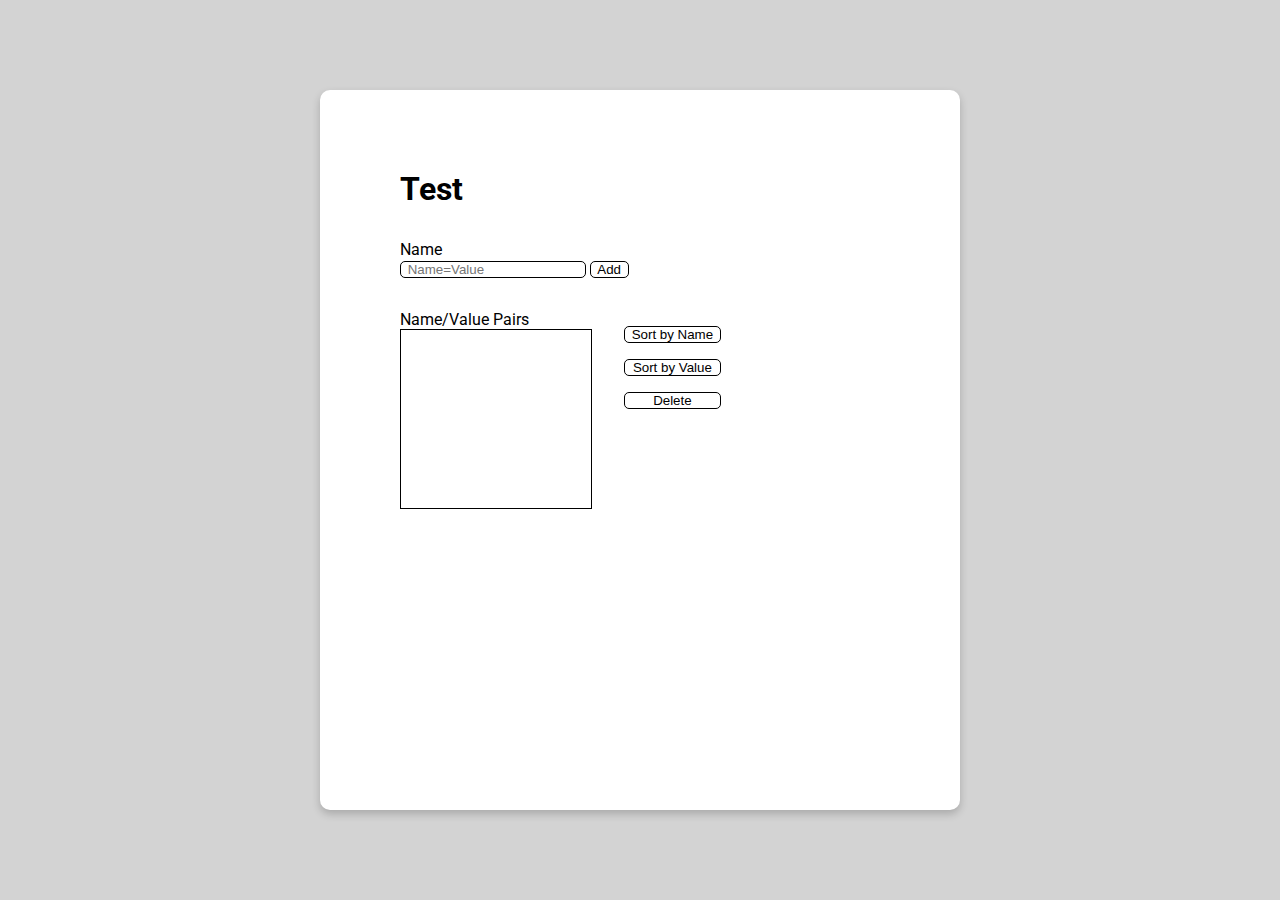
<file: task1/index.html>
<!doctype html>
<html lang="en">
<head>
    <meta charset="UTF-8">
    <meta name="viewport"
          content="width=device-width, user-scalable=no, initial-scale=1.0, maximum-scale=1.0, minimum-scale=1.0">
    <meta http-equiv="X-UA-Compatible" content="ie=edge">
    <title>Document</title>
    <link href="https://fonts.googleapis.com/css2?family=Roboto:ital,wght@0,100..900;1,100..900&display=swap" rel="stylesheet">
    <link rel="stylesheet" href="css/styles.css">
    <link rel="stylesheet" href="css/styles-480.css">
    <link rel="stylesheet" href="css/styles-769-1279.css">
</head>
<body>
<main>
    <section class="container">
        <h1>Test</h1>
        <form action="">
            <label for="pair-input">Name</label>
            <input type="text" id="pair-input" name="pair-input" placeholder="Name=Value">
            <button id="add-btn">Add</button>
        </form>
        <div class="output-wrapper">
            <div class="output-container" id="output-container">
                <p>Name/Value Pairs</p>
                <div id="output">

                </div>
            </div>
            <div class="button-container">
                <button id="sort-by-name-btn">Sort by Name</button>
                <button id="sort-by-value-btn">Sort by Value</button>
                <button id="delete-btn">Delete</button>
            </div>
        </div>
    </section>
</main>
<script src="js/main.js"></script>
</body>
</html>
</file>
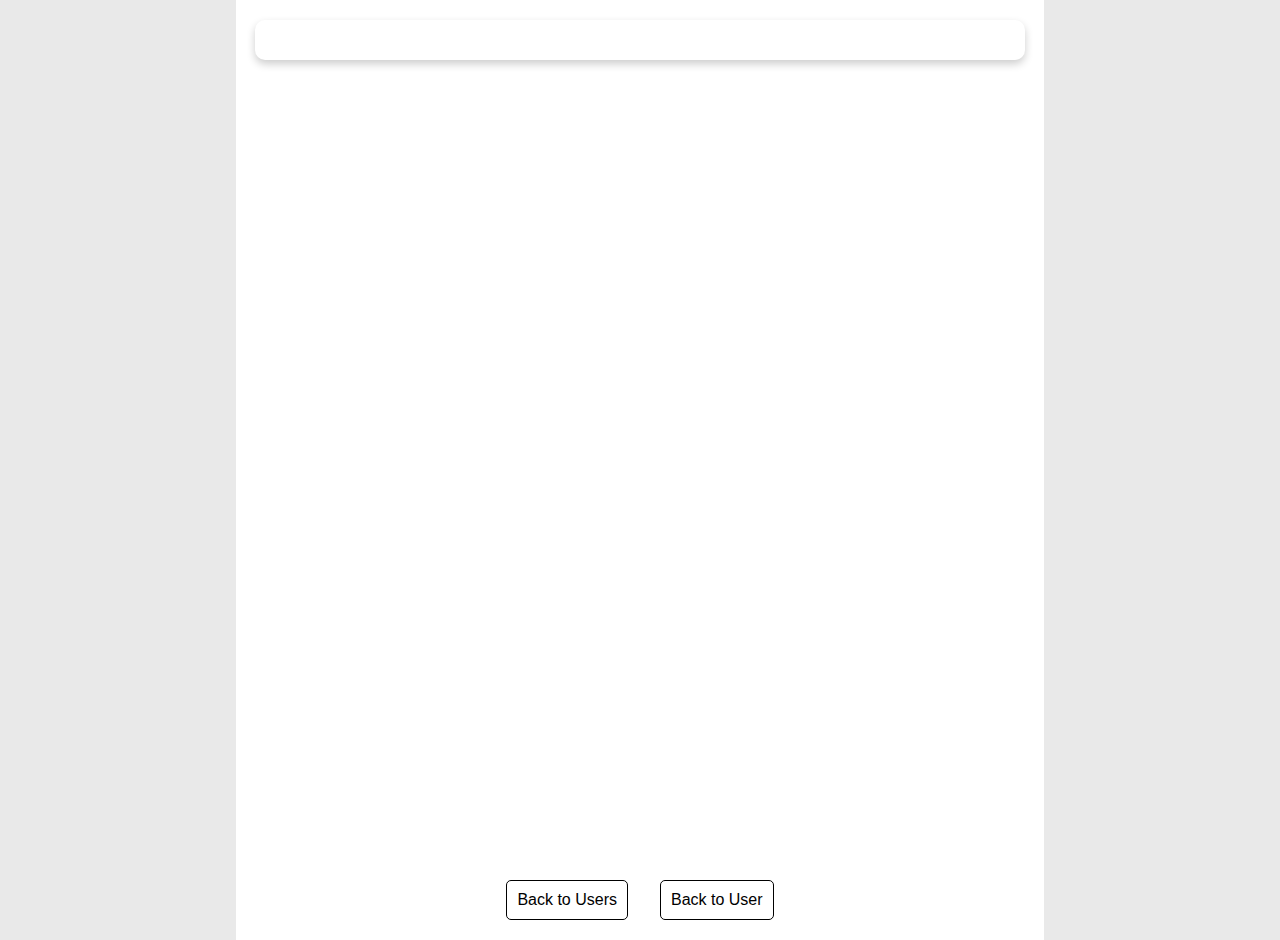
<file: task2/post-details.html>
<!doctype html>
<html lang="en">
<head>
    <meta charset="UTF-8">
    <meta name="viewport"
          content="width=device-width, user-scalable=no, initial-scale=1.0, maximum-scale=1.0, minimum-scale=1.0">
    <meta http-equiv="X-UA-Compatible" content="ie=edge">
    <title>Post Details</title>
    <link rel="stylesheet" href="css/styles.css">
</head>
<body>
<main>
    <section id="detail-information">

    </section>
    <div class="btn-container">
        <a href="index.html" class="btn">Back to Users</a>
        <a href="" class="btn" id="back-to-user">Back to User</a>
    </div>
</main>
<script src="js/postDetails.js"></script>
</body>
</html>
</file>
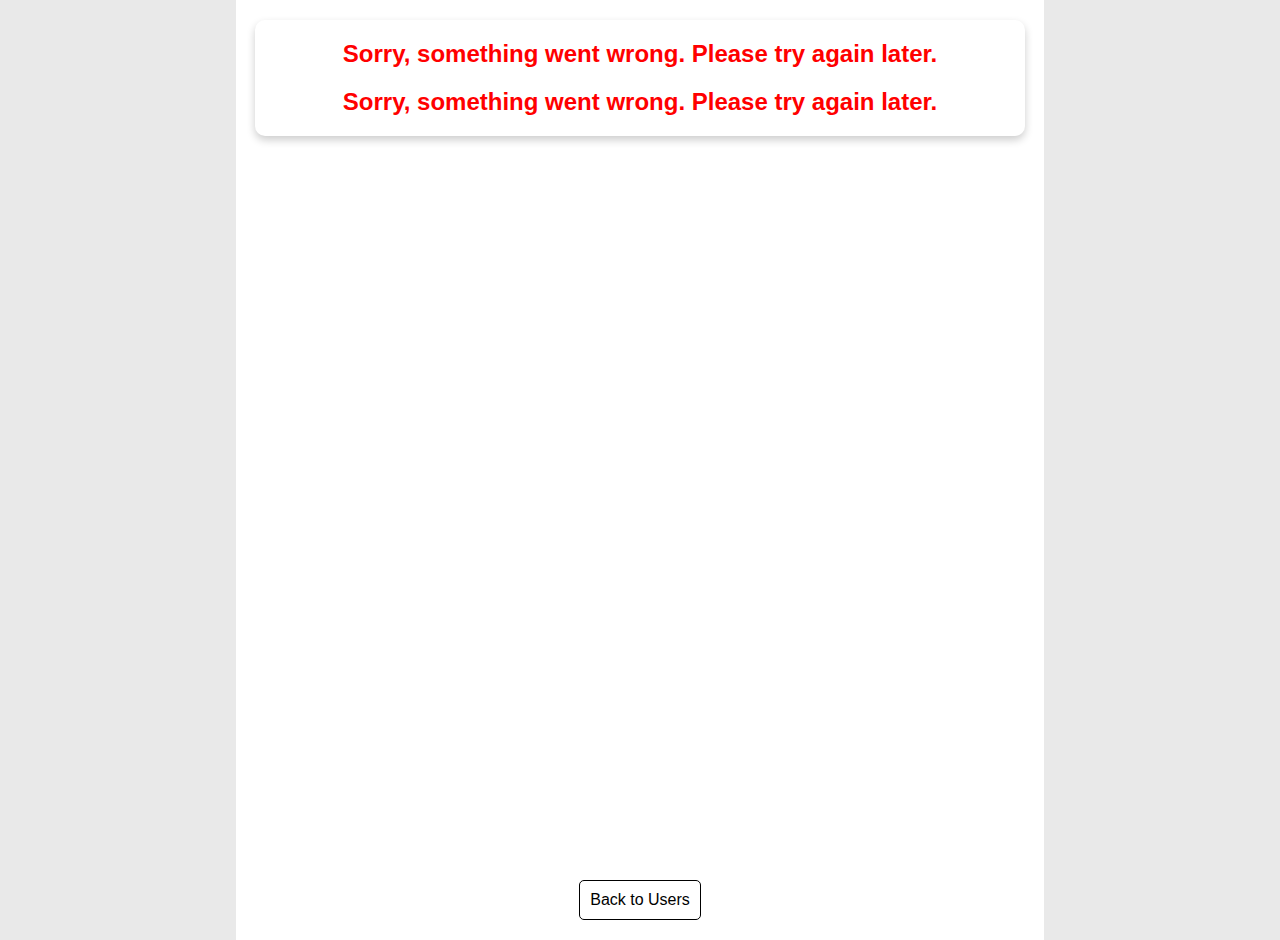
<file: task2/user-details.html>
<!doctype html>
<html lang="en">
<head>
    <meta charset="UTF-8">
    <meta name="viewport"
          content="width=device-width, user-scalable=no, initial-scale=1.0, maximum-scale=1.0, minimum-scale=1.0">
    <meta http-equiv="X-UA-Compatible" content="ie=edge">
    <title>User Details</title>
    <link rel="stylesheet" href="css/styles.css">
</head>
<body>
<main>
    <section id="detail-information">

    </section>
    <a href="index.html" class="btn back-to-users">Back to Users</a>
</main>
<script src="js/userDetails.js"></script>
</body>
</html>
</file>
<file: task1/css/styles.css>
* {
    margin: 0;
    padding: 0;
    box-sizing: border-box;
}

html {
    font-family: Roboto, sans-serif;
}

main {
    background-color: lightgray;
    min-height: 100vh;
    display: flex;
    align-items: center;
    justify-content: center;
}

.container {
    margin: auto;
    height: 80vh;
    width: 50vw;
    background-color: #fff;
    padding: 5em;
    display: flex;
    flex-direction: column;
    gap: 2em;
    border-radius: 10px;
    box-shadow: 0 4px 8px rgba(0, 0, 0, 0.2);
}

#name {
    display: inline;
}

#output {
    border: 1px solid black;
    width: 15vw;
    height: 20vh;
    padding: 0 0.5em;
}

.output-wrapper {
    display: flex;
}

.button-container {
    display: flex;
    flex-direction: column;
    gap: 1em;
    padding: 1em 2em;
}

ul {
    list-style-type: none;
}

input {
    border-radius: 5px;
    padding-left: 0.5em;
    border: 1px solid black;
}

button {
    padding: 0 0.5em;
    border: solid 1px #000;
    border-radius: 5px;
    color: #000;
    background-color: #fff;
}

button:hover {
    background-color: #000;
    color: #fff;
}

label {
    display: block;
}
</file>
<file: task1/css/styles-480.css>
@media screen and (max-width: 480px) {
    .container {
        width: 100vw;
        height: 100vh;
        align-items: center;

    }

    .output-wrapper {
        flex-direction: column;
    }

    form {
        display: flex;
        align-items: center;
        flex-direction: column;
    }

    input {
        width: 65vw;
        height: 4vh;
    }

    label, input, #add-btn {
        margin: 0.5em;
    }

    .output-wrapper {
        width: 100%;
    }

    .output-container {
        gap: 0.5em;
        display: flex;
        align-items: center;
        flex-direction: column;
    }

    #output {
        width: 100%;
    }

    button {
        height: 3em;
        width: 50vw;
    }

    .button-container {
        align-items: center;
    }
}
</file>
<file: task1/css/styles-769-1279.css>
@media screen and (min-width: 769px) and (max-width: 1279px) {
    .container {
        width: 50vw;
        height: 100vh;
        align-items: center;
        border-radius: 0;
    }

    .output-wrapper {
        flex-direction: column;
    }

    form {
        display: flex;
        align-items: center;
        flex-direction: column;
    }

    label, input, #add-btn {
        margin: 0.5em;
    }
}
</file>
<file: task2/css/styles.css>
/***********************************************same-styles************************************************************/

* {
    margin: 0;
    padding: 0;
}

body {
    background-color: #e9e9e9;
    font-family: Roboto, sans-serif;
}

main{
    background-color: #fff;
    min-width: 40%;
    max-width: 60%;
    min-height: 100vh;
    margin: 0 auto;
    display: flex;
    justify-content: start;
    align-items: center;
    padding: 20px;
    flex-direction: column;
}

.btn {
    margin: 0 auto;
    text-decoration: none;
    padding: 10px;
    border: solid 1px #000;
    border-radius: 5px;
    color: #000;
    display: flex;
    justify-content: center;
    align-items: center;
    background-color: #fff;
}

.btn:hover {
    background-color: #000;
    color: #fff;
    font-weight: bold;
}

.alert {
    color: red;
}

#detail-information {
    display: flex;
    flex-direction: column;
    width: 95%;
    border-radius: 10px;
    box-shadow: 0 4px 8px rgba(0, 0, 0, 0.2);
    gap: 20px;
    padding: 20px;
}

h2, h3 {
    text-align: center;
}

.load-content {
    width: 90%;
}

/***********************************************index-html-styles******************************************************/

#users-container {
    display: grid;
    grid-template-columns: repeat(2, 1fr);
    width: 100%;
    gap: 20px;
}

.user-container {
    display: flex;
    flex-direction: column;
    border-radius: 10px;
    box-shadow: 0 4px 8px rgba(0, 0, 0, 0.2);
    gap: 20px;
    padding: 20px;
}

.user-container:hover {
    border: 1px solid #000;
}

.user-container > a {
    margin: 0 auto;
    text-decoration: none;
    padding: 10px;
    border: solid 1px #000;
    border-radius: 5px;
    color: #000;
    display: flex;
    justify-content: center;
    align-items: center;
}

.user-container > a:hover {
    background-color: #000;
    color: #fff;
    font-weight: bold;
}

/***********************************************user-details-styles****************************************************/

#user-information > h2 {
    text-align: center;
}

.details {
    margin: 0 auto;
    display: flex;
    flex-direction: column;
    width: 90%;
    border-radius: 10px;
    box-shadow: 0 4px 8px rgba(0, 0, 0, 0.2);
    gap: 20px;
    padding: 20px;
}

.details > h3 {
    text-align: center;
}

.back-to-users {
    align-self: flex-end;
    margin-top: auto;
}

.posts-container {
    display: grid;
    grid-template-columns: repeat(5, 1fr);
    gap: 20px;
}

.post-container {
    display: flex;
    flex-direction: column;
    border-radius: 10px;
    box-shadow: 0 4px 8px rgba(0, 0, 0, 0.2);
    gap: 20px;
    padding: 20px;
}

.post-container:hover {
    border: 1px solid #000;
}

.post-container > a {
    align-self: flex-end;
    margin-top: auto;
}

h5 {
    text-align: center;
}

/***********************************************post-details-styles****************************************************/

.btn-container {
    display: flex;
    gap: 2rem;
    margin-top: auto;
}

.body-container {
    width: 90%;
    border-radius: 10px;
    box-shadow: 0 4px 8px rgba(0, 0, 0, 0.2);
    gap: 20px;
    padding: 10px;
    margin: 0 auto;
}

.comments-container {
    display: grid;
    grid-template-columns: repeat(4, 1fr);
    gap: 20px;
}

.comment-container {
    display: flex;
    flex-direction: column;
    border-radius: 10px;
    box-shadow: 0 4px 8px rgba(0, 0, 0, 0.2);
    gap: 20px;
    padding: 20px;
    margin: 0 auto;
}

.comment-container:hover {
    border: 1px solid #000;
}
</file>
